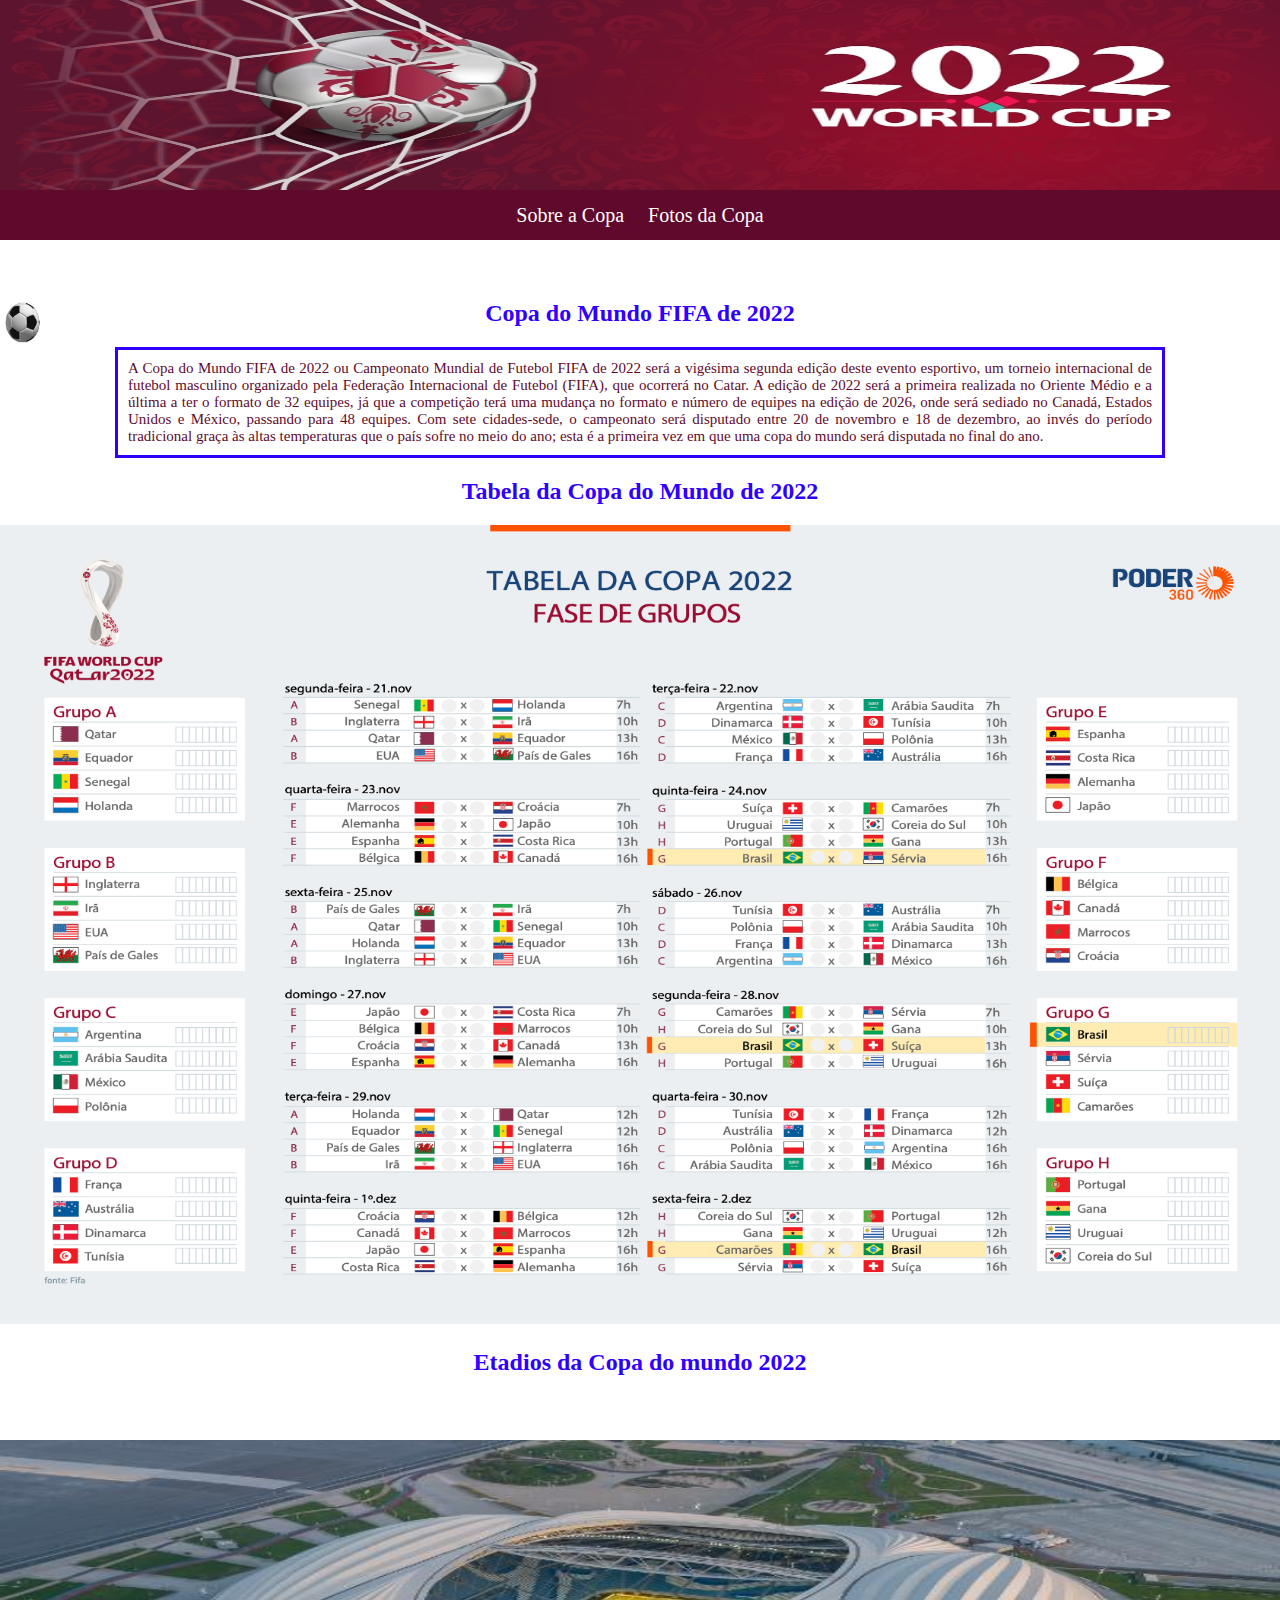
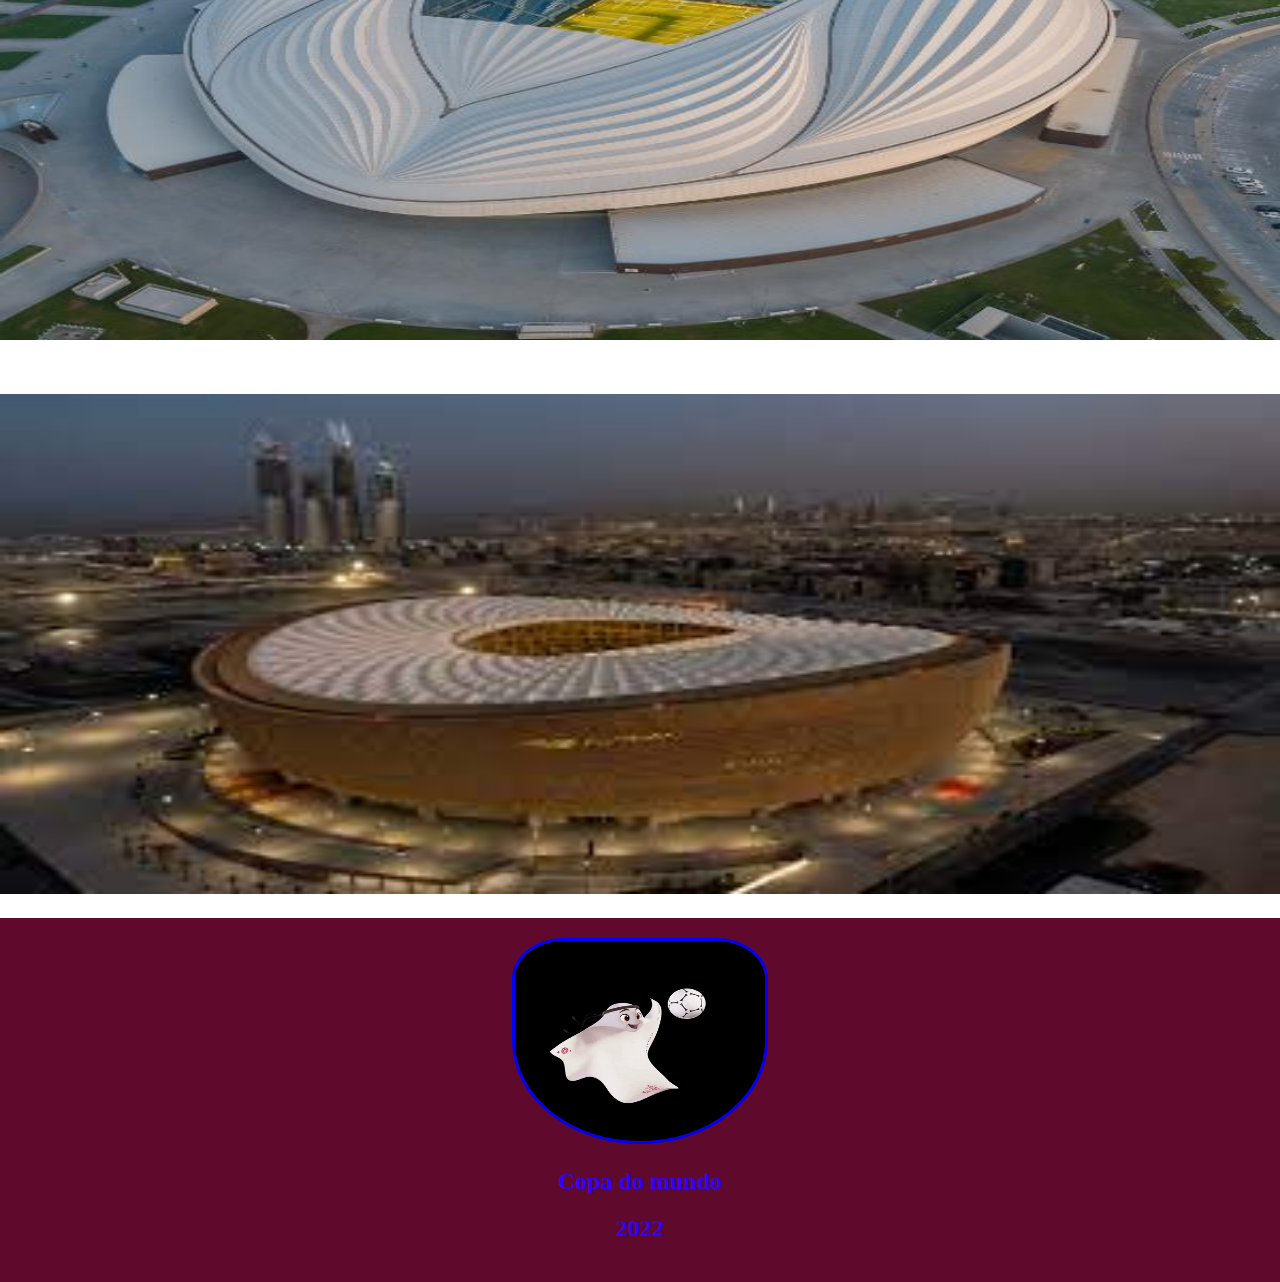
<file: 11º Aula-css incorporado/index.html>
<!DOCTYPE html>
<html lang="pt-br">
<head>
    <meta charset="UTF-8">
    <title>Copa do Mundo de 2022 - Catar</title>  
    <link rel="stylesheet" href="estilo.css">
</head>


<body>
<header>
    <img src="img/banner.jpg">
        <nav>
            <a href="sobre.html">Sobre a Copa</a>
            <a href="fotos.html">Fotos da Copa</a>
        </nav>
</header>
    <img src="img/bola.gif" id="bolinha">
<main>
   
    <div id="texto_copa">
        <h2>Copa do Mundo FIFA de 2022</h2>
            <p>
                A Copa do Mundo FIFA de 2022 ou Campeonato Mundial de Futebol FIFA de 2022 será a vigésima segunda edição deste evento esportivo, um torneio internacional de futebol masculino organizado pela Federação Internacional de Futebol (FIFA), que ocorrerá no Catar. A edição de 2022 será a primeira realizada no Oriente Médio e a última a ter o formato de 32 equipes, já que a competição terá uma mudança no formato e número de equipes na edição de 2026, onde será sediado no Canadá, Estados Unidos e México, passando para 48 equipes.

                Com sete cidades-sede, o campeonato será disputado entre 20 de novembro e 18 de dezembro, ao invés do período tradicional graça às altas temperaturas que o país sofre no meio do ano; esta é a primeira vez em que uma copa do mundo será disputada no final do ano.
    </div>
        <h2>Tabela da Copa do Mundo de 2022</h2>
            <img src="img/tabela_copa_mundo_2022.jpg" id="img_tabela">

        <h2>Etadios da Copa do mundo 2022</h2>
            <img src="img/estadio_01.jpg" id="img_estadio01">
            <img src="img/estagio_02.jpg" id="img_estadio02">
       

         
        

</main>
    
<footer>
    <img src="img/gif.gif" id="mascotinho">
    <br>
    <h2>
        Copa do mundo
    </h2>
    <h2>
        2022
    </h2>

</footer>
</body>

</html>
</file>
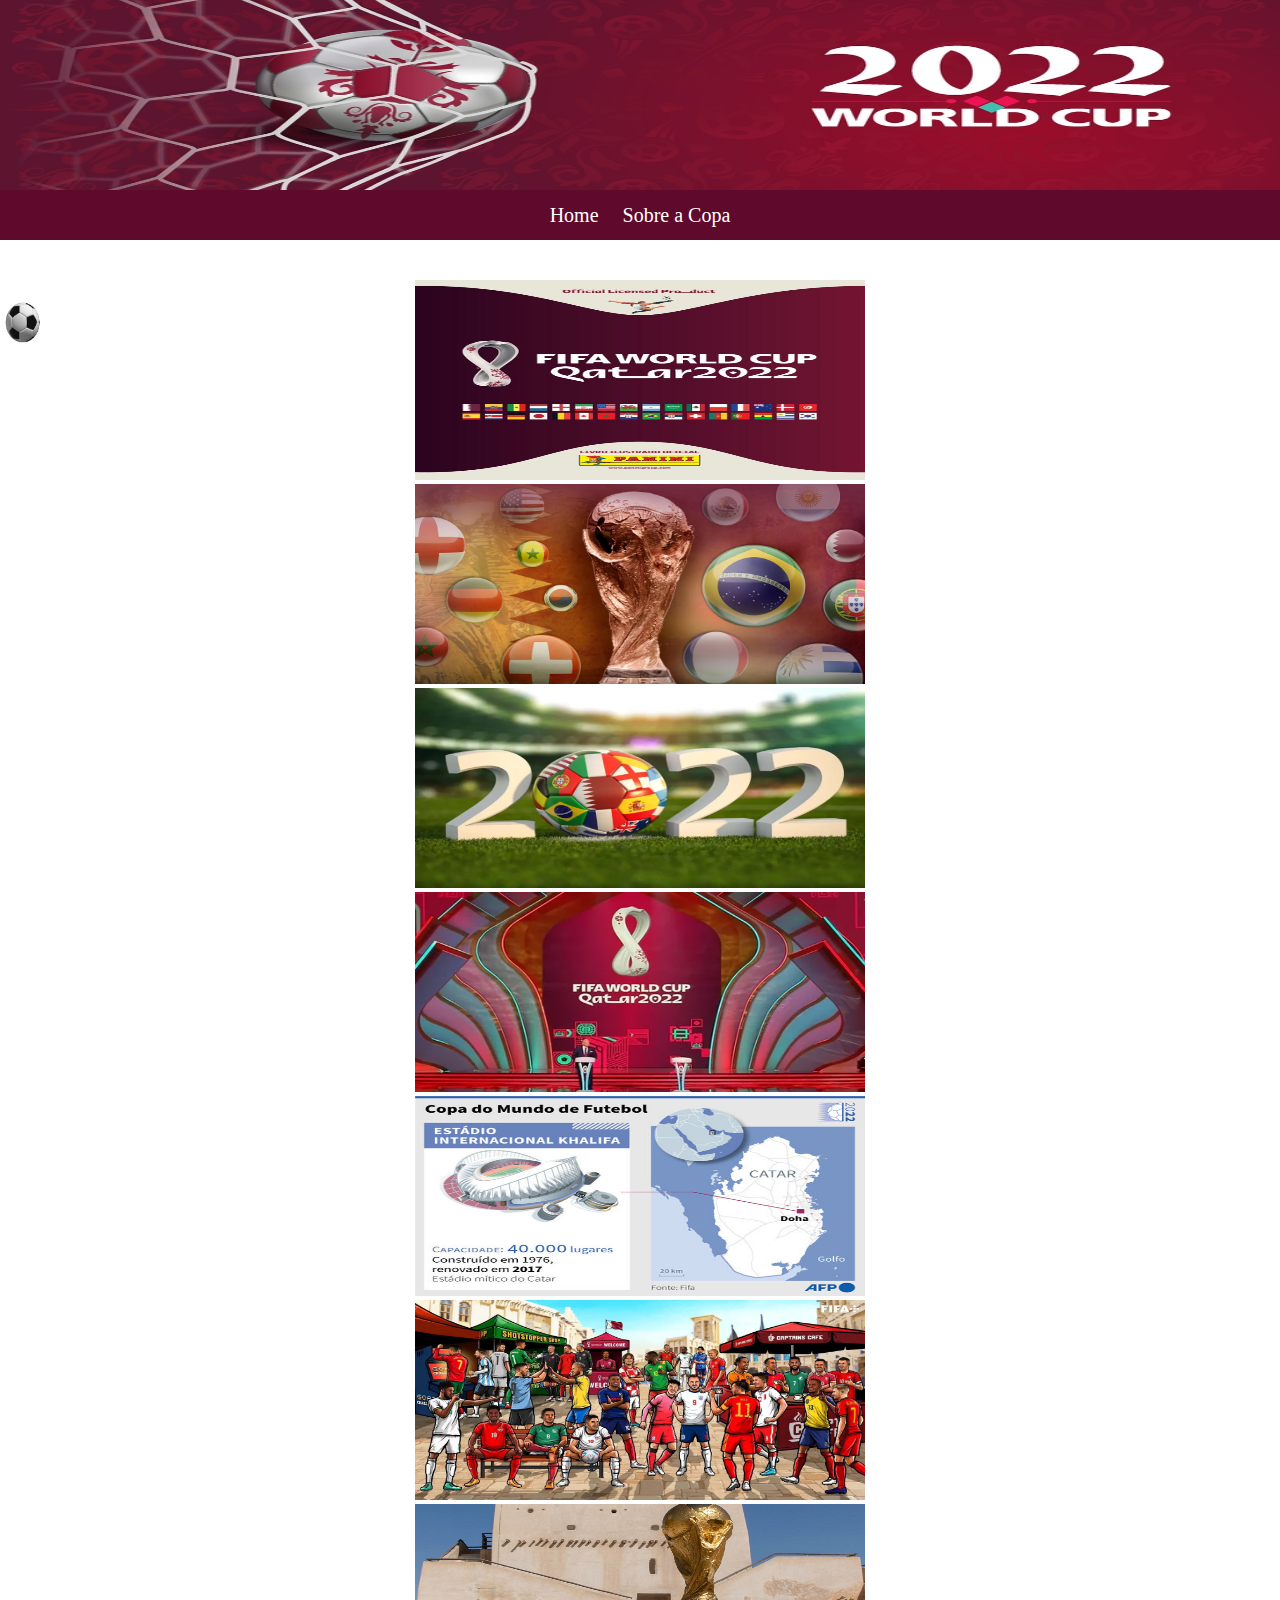
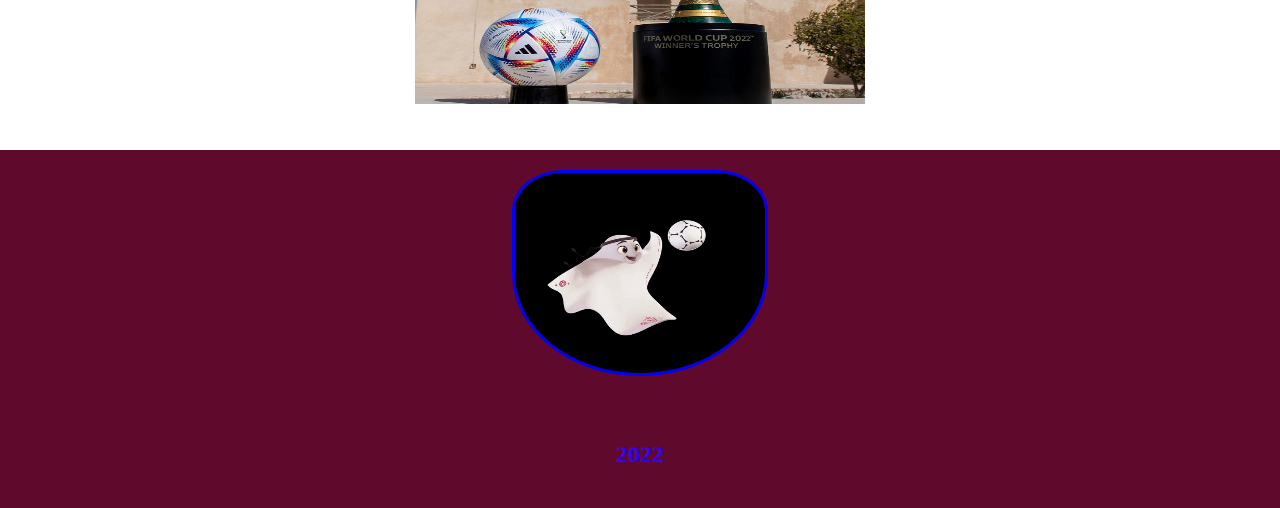
<file: 11º Aula-css incorporado/fotos.html>
<!DOCTYPE html>
<html lang="pt-br">
<head>
    <meta charset="UTF-8">
    <title>Copa do Mundo de 2022 - Catar</title>
    <link rel="stylesheet" href="estilo.css">
</head>


<body>
<header>
    <img src="img/banner.jpg">
        <nav>
            <a href="index.html">Home</a>
            <a href="sobre.html">Sobre a Copa</a>
            
        </nav>
</header> 
        <img src="img/bola.gif" id="bolinha">
<main>
    <div id="imagens">
        <img src="img/album.jpg">
        <img src="img/foto01.jpg">
        <img src="img/foto02.jpg">
        <img src="img/foto03.jpg">
        <img src="img/foto04.jpg">
        <img src="img/foto05.jpg">
        <img src="img/foto06.jpg">
    </div>

</main>
    
<footer id="rodape_fotos">
    <img src="img/gif.gif" id="mascotinho">
    <h3>
        Copa do mundo
    </h3>
    <h2>
        2022
    </h2>

</footer>
</body>

</html>
</file>
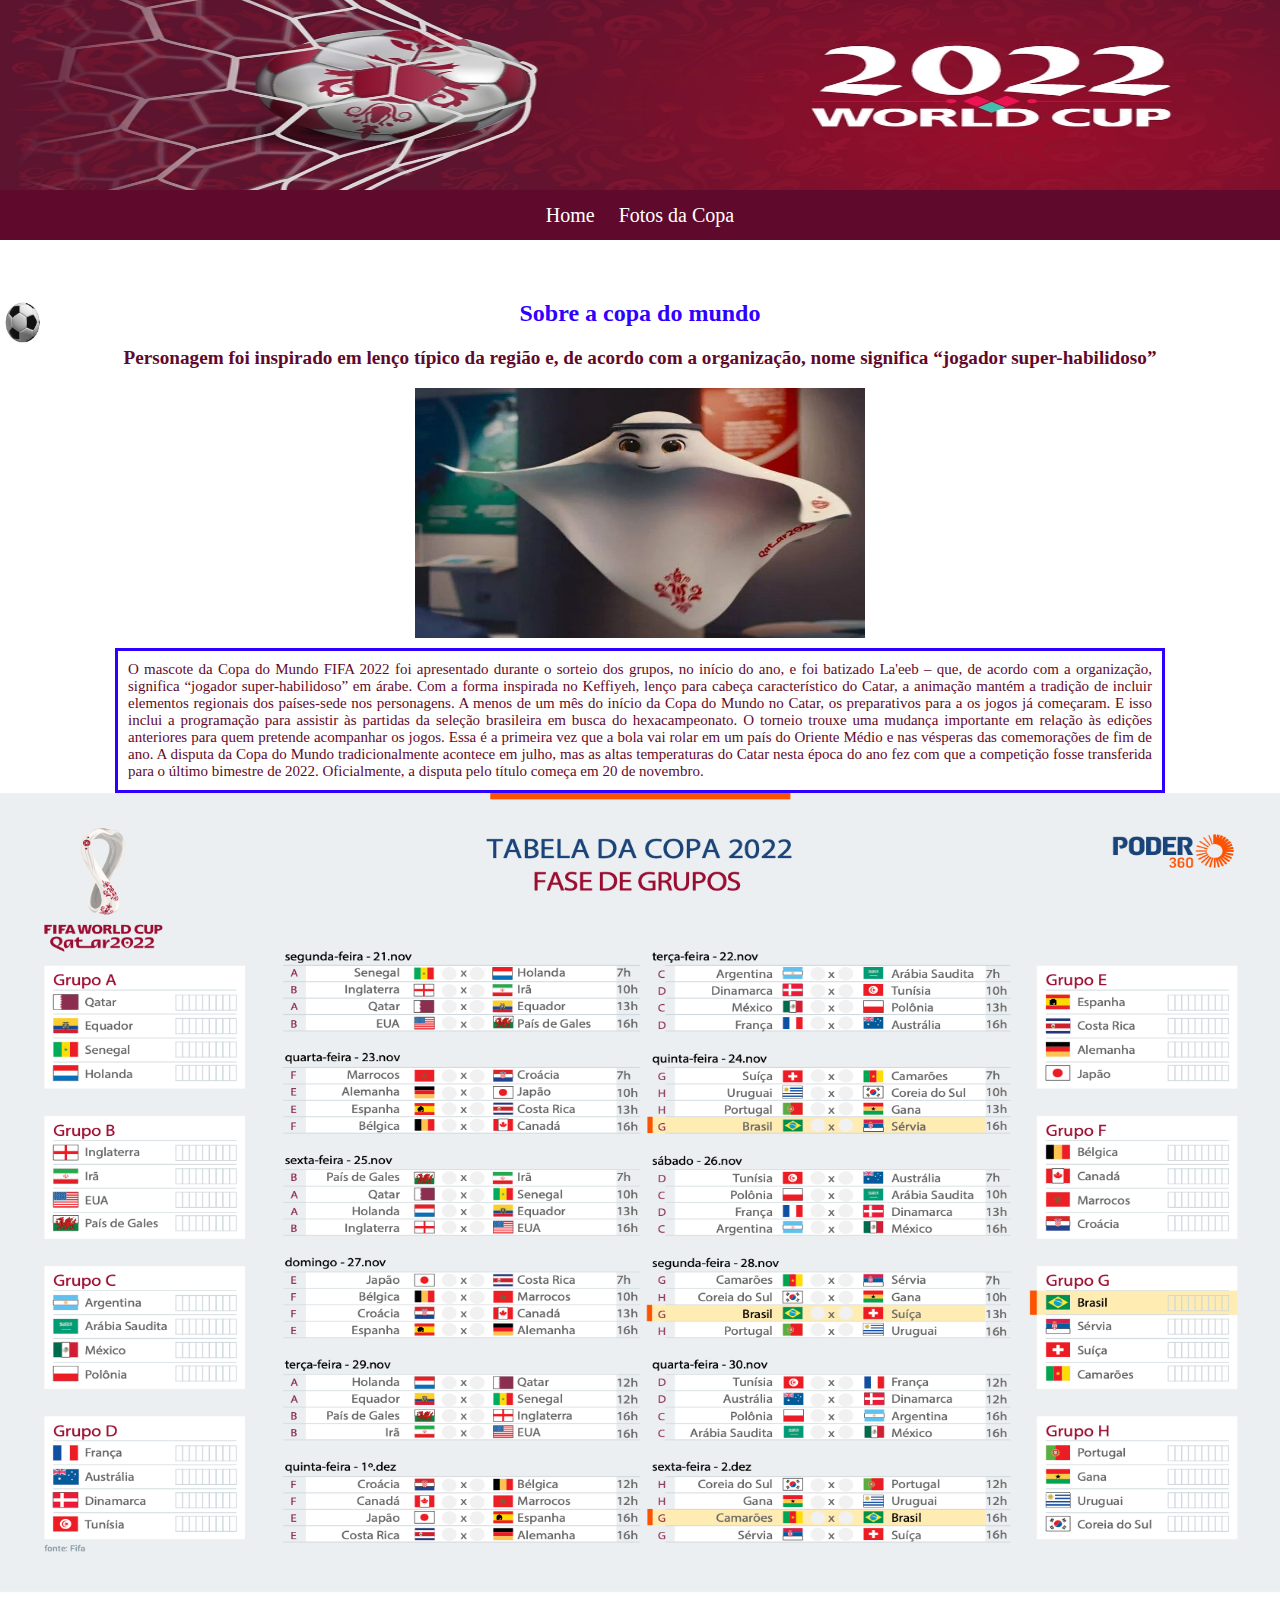
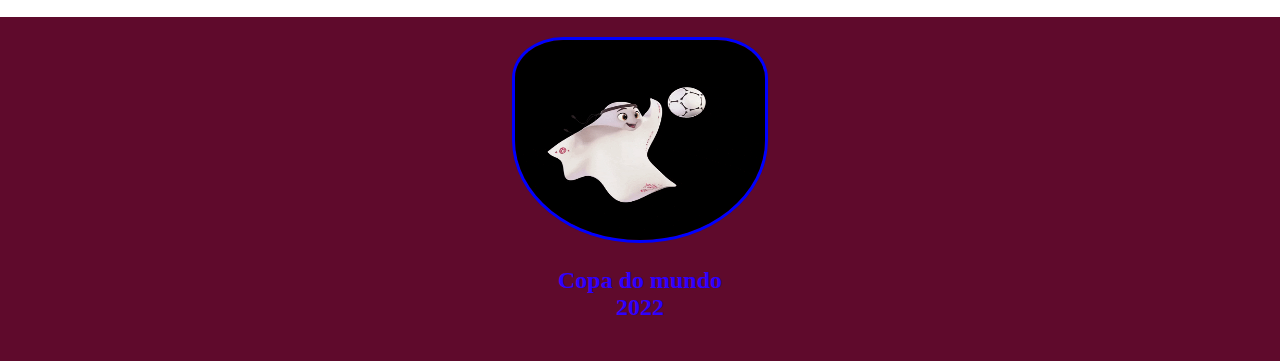
<file: 11º Aula-css incorporado/sobre.html>
<!DOCTYPE html>
<html lang="pt-br">
<head>
    <meta charset="UTF-8">
    <title>Copa do Mundo de 2022 - Catar</title>  
    <link rel="stylesheet" href="estilo.css">                                            
</head>


<body>
<header>
    <img src="img/banner.jpg">
        <nav>
            <a href="index.html">Home</a>
            <a href="fotos.html">Fotos da Copa</a>
        </nav>
</header>
        <img src="img/bola.gif" id="bolinha">
<main> 
    <h2>Sobre a copa do mundo</h2>
    <h3>Personagem foi inspirado em lenço típico da região e, de acordo com a organização, nome significa “jogador super-habilidoso”</h3>
    <img src="img/mascote02.jpg" id="mascote_02">
   <div id="texto_mascote">
        <p id="sobre">
        O mascote da Copa do Mundo FIFA 2022 foi apresentado durante o sorteio dos grupos, no início do ano, e foi batizado La'eeb – que, de acordo com a organização, significa “jogador super-habilidoso” em árabe. Com a forma inspirada no Keffiyeh, lenço para cabeça característico do Catar, a animação mantém a tradição de incluir elementos regionais dos países-sede nos personagens.
    
        A menos de um mês do início da Copa do Mundo no Catar, os preparativos para a os jogos já começaram. E isso inclui a programação para assistir às partidas da seleção brasileira em busca do hexacampeonato. 
    
    
        O torneio trouxe uma mudança importante em relação às edições anteriores para quem pretende acompanhar os jogos. Essa é a primeira vez que a bola vai rolar em um país do Oriente Médio e nas vésperas das comemorações de fim de ano.
        A disputa da Copa do Mundo tradicionalmente acontece em julho, mas as altas temperaturas do Catar nesta época do ano fez com que a competição fosse transferida para o último bimestre de 2022. Oficialmente, a disputa pelo título começa em 20 de novembro. 
    </p>
    </div>
    <img src="img/tabela_copa_mundo_2022.jpg" id="tabela_sobre">

</main>
    
<footer>
    <img src="img/gif.gif" id="mascotinho">
    <h2>
        Copa do mundo <br>
        2022
    </h2>

</footer>
</body>

</html>
</file>
<file: 11º Aula-css incorporado/estilo.css>
/* arquivo de css importado*/
body{
    margin: 0;
    padding: 0;
    background:  #fff;

}
header{
    background: #5f0a2c; position: fixed; width: 100%; top: -10px; text-align: center; height: 250px;
    z-index: 100;
}
img{
    width: 100%; height: 200px;
}
a{
    color: #fff; padding: 10px; text-decoration: none; font-size: 20px; position: relative;top: 10px;
}
footer{
    background: #5f0a2c; color: #fff; position: relative; top: 300px; padding: 20px; 
    text-align: center;
}
main{ position: relative;top: 280px; text-align: center;

}
#mascotinho{
   width: 250px; border-radius: 40% 40% 100% 100%; border: solid blue;
}

#imagens{
    height: 500px;
    width: 450px;
    display: block;
    margin-left: auto;
    margin-right: auto;
}
#tabela_sobre{
    width: 100%; height: 800px;
}


#bolinha{
    width: 45px; height: 45px; top: 300px; float: left; position: fixed; z-index: 110;
}
h3{
    font-size:larger; color: #5f0a2c; text-align: center;
}


h2{
    text-align: center;color: rgb(47, 0, 255);
}


p{
    position: relative; margin: auto; width: 80%;
    font-size: 15px; color: #5f0a2c; text-align: justify;
    border: solid rgb(47, 0, 255) 3px; padding: 10px;
}

#img_tabela{
    width: 100%; height: 800px;
}

#img_estadio01{
    width: 100%; height: 500px;
    margin-top: 45px;
    
}

#img_estadio02{
    width: 100%; height: 500px;
    margin-top: 50px;
}

a:hover{
    background: #fff; color: #5f0a2c; border-radius: 30px; border: double #ff8 3px;
}

h2:hover{
    background: #552fff; color: white; border-radius: 50px; border: double red;
}

/*active no css acionado no clique*/
a:active{
    background:blue; color: #fff; border-radius: 50px; border: double #002 5px;
}
h2:active{
     background: #ff2fee; color: blue; border-radius: 50px; border: double red;
}
#mascote_02{
    position: relative;
    width: 450px; height: 250px;
    display: block;
    margin-left: auto;
    margin-right: auto 
}
#sobre{
    margin-top: 10px;
}
#rodape_fotos{
    top: 1250px;
}
</file>
